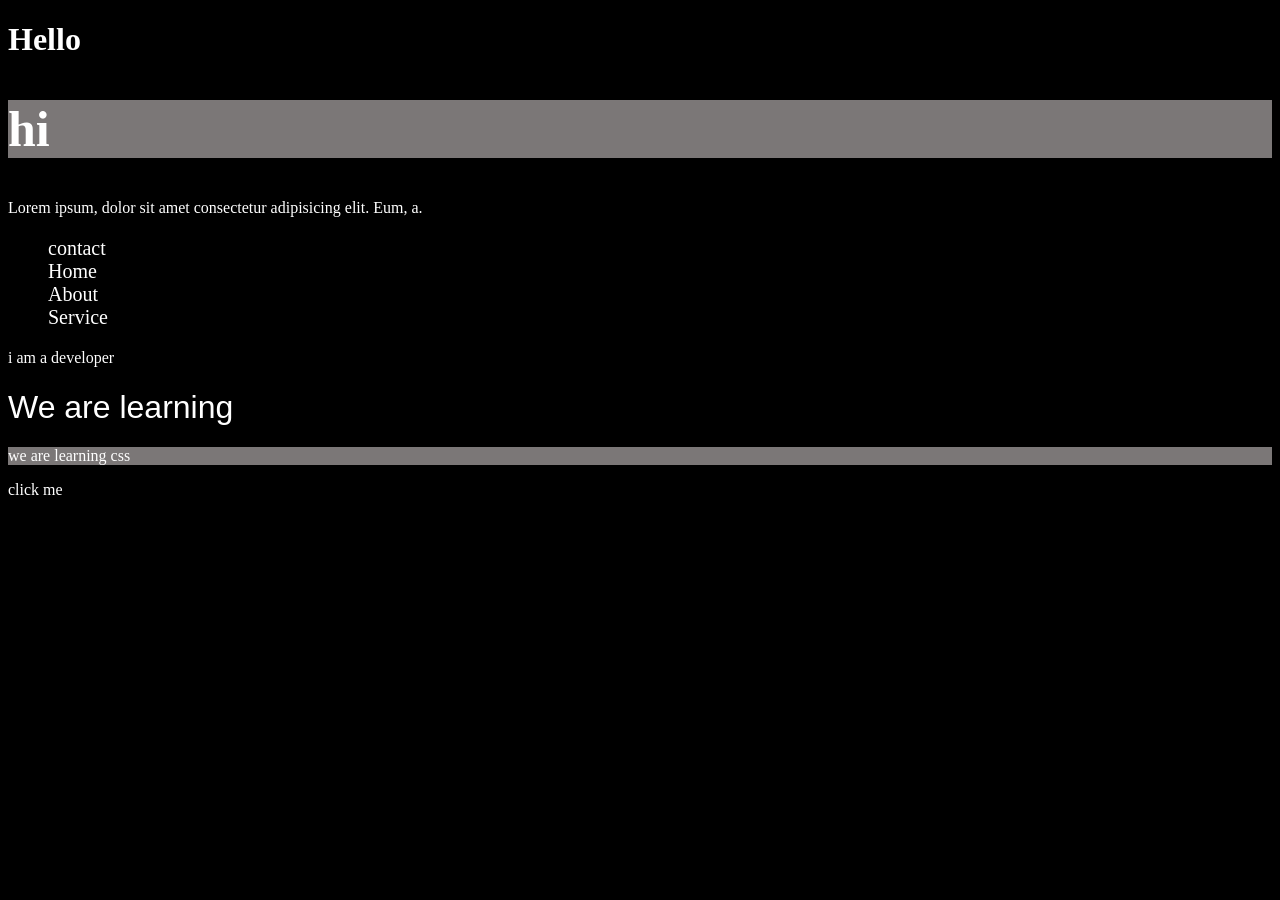
<file: index.html>
<!DOCTYPE html>
<html lang="en">
<head>
    <meta charset="UTF-8">
    <meta name="viewport" content="width=device-width, initial-scale=1.0">
    <title>styling</title>
    <link rel="stylesheet" href="style.css">
</head>
<body>
    <h1>Hello</h1>
    <h2 id="let">hi</h2>
    <p>Lorem ipsum, dolor sit amet consectetur adipisicing elit. Eum, a.
    </p>
    <ul>
        <li> <a href="">contact</a></li>
        <li><a href="">Home</a></li>
        <li><a href="">About</a></li>
        <li><a href="">Service</a></li>
    </ul>
    <p>i am a developer</p>
    <h1 class="you">We are learning</h1>
    <p id="let">we are learning css</p>
    <a href="main.html">click me</a>

</body>
</html>
</file>
<file: style.css>
body{
    background-color: black;
    color: white;
}
h2{
    font-size: 50px;
}
.you{
    font-family: Verdana, Geneva, Tahoma, sans-serif;
    font-weight: 100;
}
#let{
    background-color: rgb(123, 119, 119);
}
a{
    text-decoration: none;
    color: white;
}
ul{
    list-style-type: none;
    font-size: 20px;
    /* list-style-type: square; */
}
</file>
